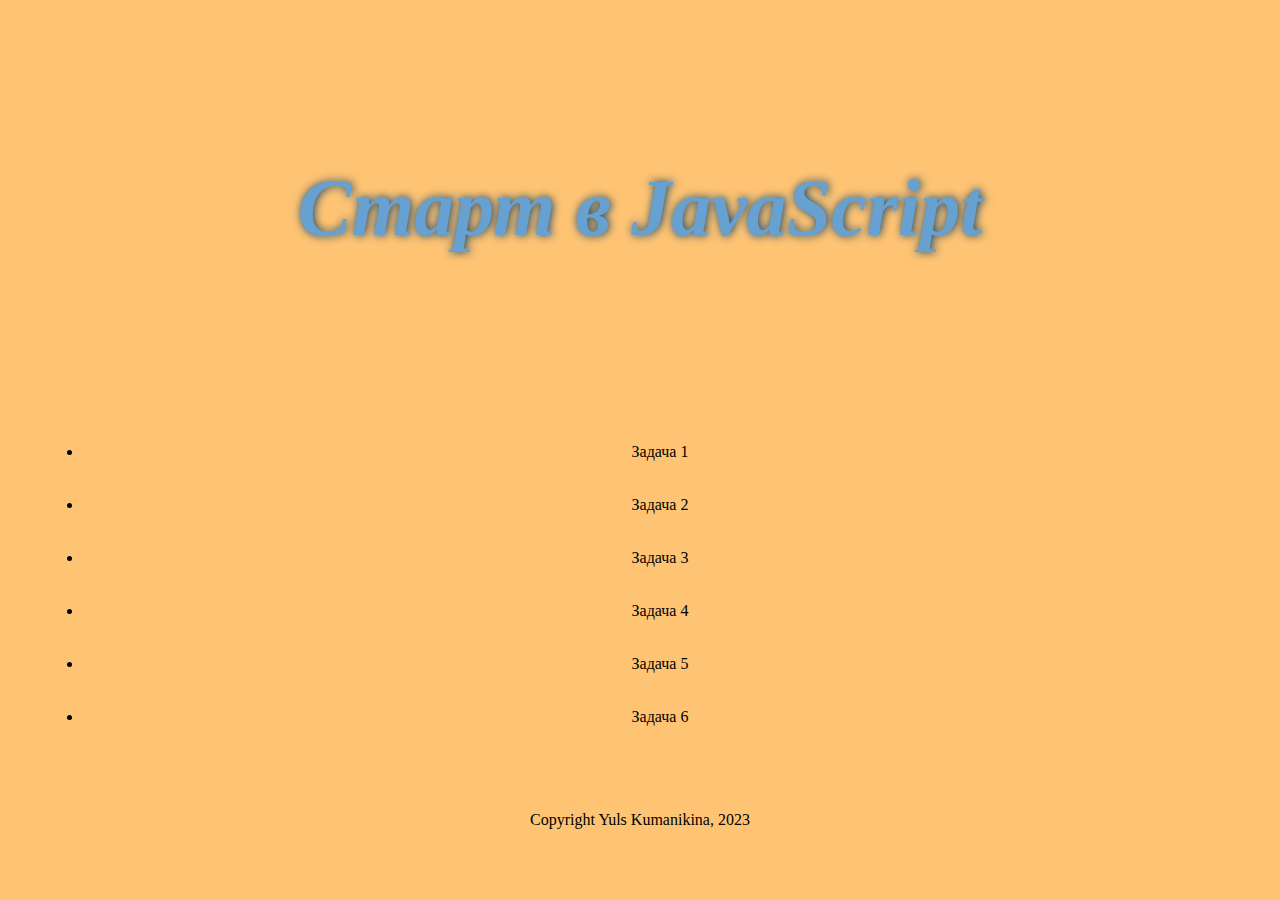
<file: index.html>
<!DOCTYPE html>
<html lang="en">
<head>
    <meta charset="UTF-8">
    <title>JS-Start</title>
    <link rel="stylesheet" href="style.css">
</head>
<body>
  <header>
      <h1>Старт в JavaScript</h1>
  </header>
<ul class="licting">
  <li>
    <a href="task1/index.html">Задача 1</a>
  </li>
  <li>
    <a href="task2/index.html">Задача 2</a>
  </li>
  <li>
    <a href="task3/index.html">Задача 3</a>
  </li>
  <li>
    <a href="task4/index.html">Задача 4</a>
  </li>
  <li>
    <a href="task5/index.html">Задача 5</a>
  </li>
  <li>
    <a href="task6/index.html">Задача 6</a>
  </li>
</ul>
</body>
<footer>
  <div class="copyright">Copyright <a href="https://github.com/YulsKumanikina" target="blank">Yuls Kumanikina</a>, 2023</div>
</footer>
</html>
</file>
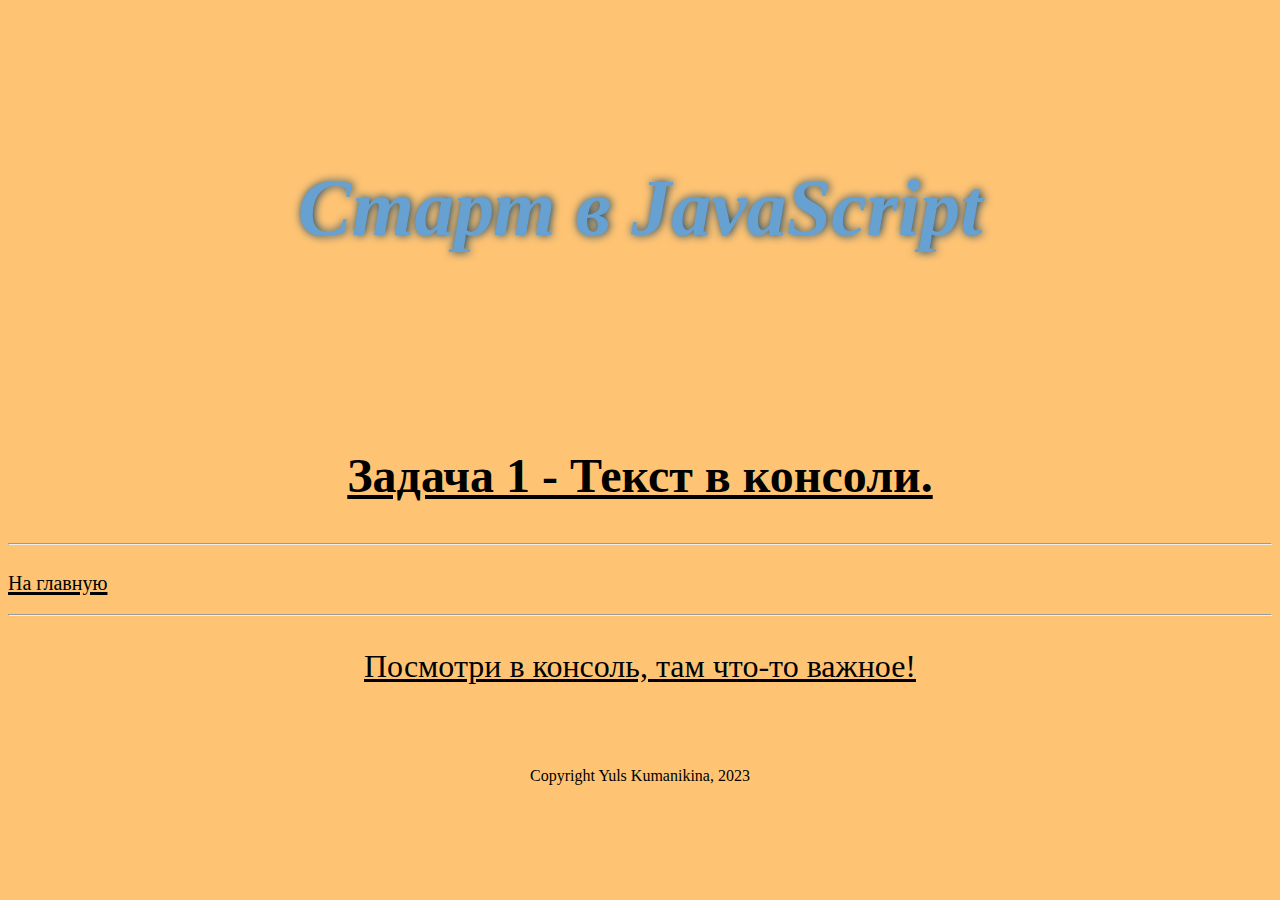
<file: task1/index.html>
<!DOCTYPE html>
<html lang="en">
    <head>
        <meta charset="UTF-8">
        <title>JS-Start. 1 задача</title>
        <link rel="stylesheet" href="style.css">
    </head>
    <body>
        <header>
            <h1>Старт в JavaScript</h1>
        </header>
<biv class="Text">
    <h2 class="miniheader">Задача 1 - Текст в консоли.</h2>
    <hr>
        <a id="back" href="../index.html">На главную</a>
        <hr>

        <p>Посмотри в консоль, там что-то важное!</p>
</biv>
<script src="script.js"></script>
<footer>
    <div class="copyright">Copyright <a href="https://github.com/YulsKumanikina" target="blank">Yuls Kumanikina</a>, 2023</div>
  </footer>
</html>
</file>
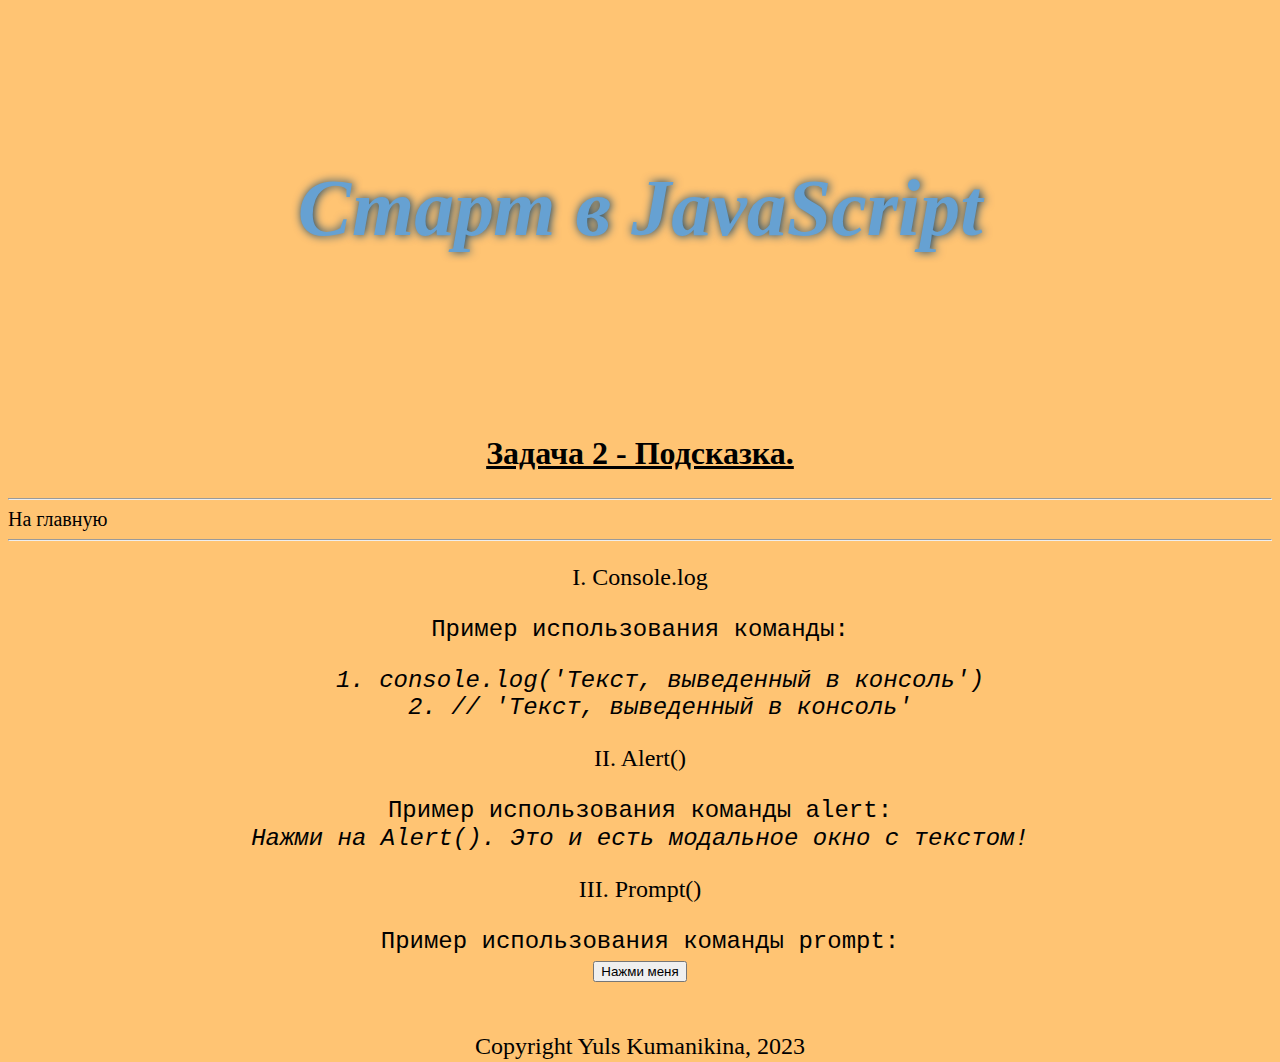
<file: task2/index.html>
<!DOCTYPE html>
<html lang="en">
    <head>
        <meta charset="UTF-8">
        <title>JS-Start. 2 задача</title>
        <link rel="stylesheet" href="style.css">
    </head>

<body>
    <header>
        <h1>Старт в JavaScript</h1>
    </header>
    <h2 class="miniheader">Задача 2 - Подсказка.</h2>
    <hr>
        <a id="back" href="../index.html">На главную</a>
        <hr>
        <div class="content">
<p id="consoleLog">I. Console.log</p>
<code>
    Пример использования команды: <br>
    <ol>
       <em>1. console.log('Текст, выведенный в консоль')</em><br>
       <em>2. // 'Текст, выведенный в консоль'</em>
    </ol>
</code>

<p id="alert">II. Alert()</p>
<code>
    Пример использования команды alert:<br>
    <em>Нажми на Alert(). Это и есть модальное окно с текстом!</em>

</code>

<p id="prompt">III. Prompt()</p>
<code>
    Пример использования команды prompt:<br>
    <button onclick="checkAnswer()">Нажми меня</button>
    <div id="answer"></div>
    
</code>
</biv>
</body>
<script src="script.js"></script>
</body>
<footer>
    <div class="copyright">Copyright <a href="https://github.com/YulsKumanikina" target="blank">Yuls Kumanikina</a>, 2023</div>
  </footer>
</html>
</file>
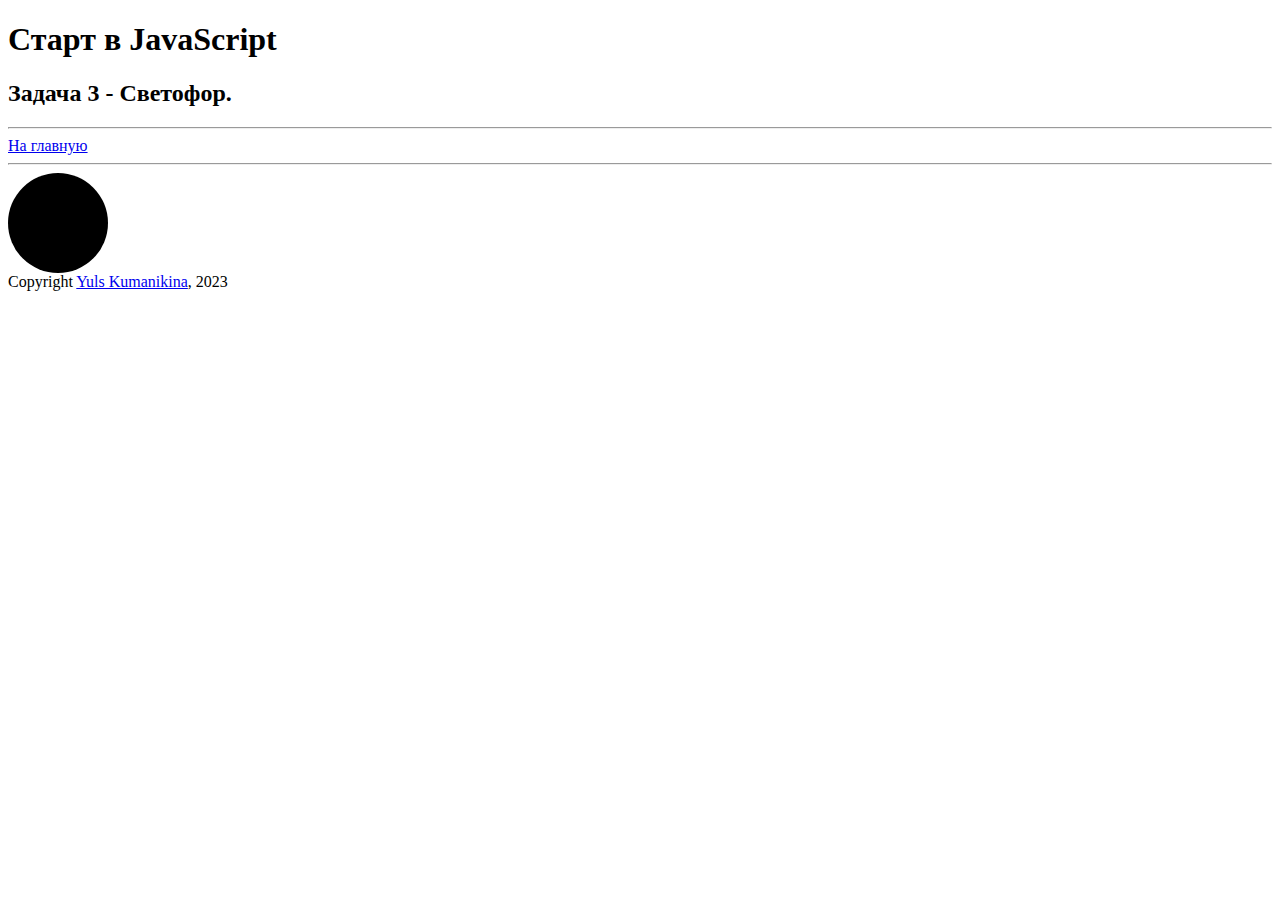
<file: task3/index.html>
<!DOCTYPE html>
<html lang="en">
    <head>
        <meta charset="UTF-8">
        <title>JS-Start. 1 задача</title>
        <link rel="stylesheet" href="style.css">
    </head>
    <body>
        <header>
            <h1>Старт в JavaScript</h1>
        </header>
        <h2 class="miniheader">Задача 3 - Светофор.</h2>
        <hr>
            <a id="back" href="../index.html">На главную</a>
            <hr>
<div id="trafficLight"></div>
<script src="script.js"></script>
</body>
<footer>
    <div class="copyright">Copyright <a href="https://github.com/YulsKumanikina" target="blank">Yuls Kumanikina</a>, 2023</div>
  </footer>
</html>
</file>
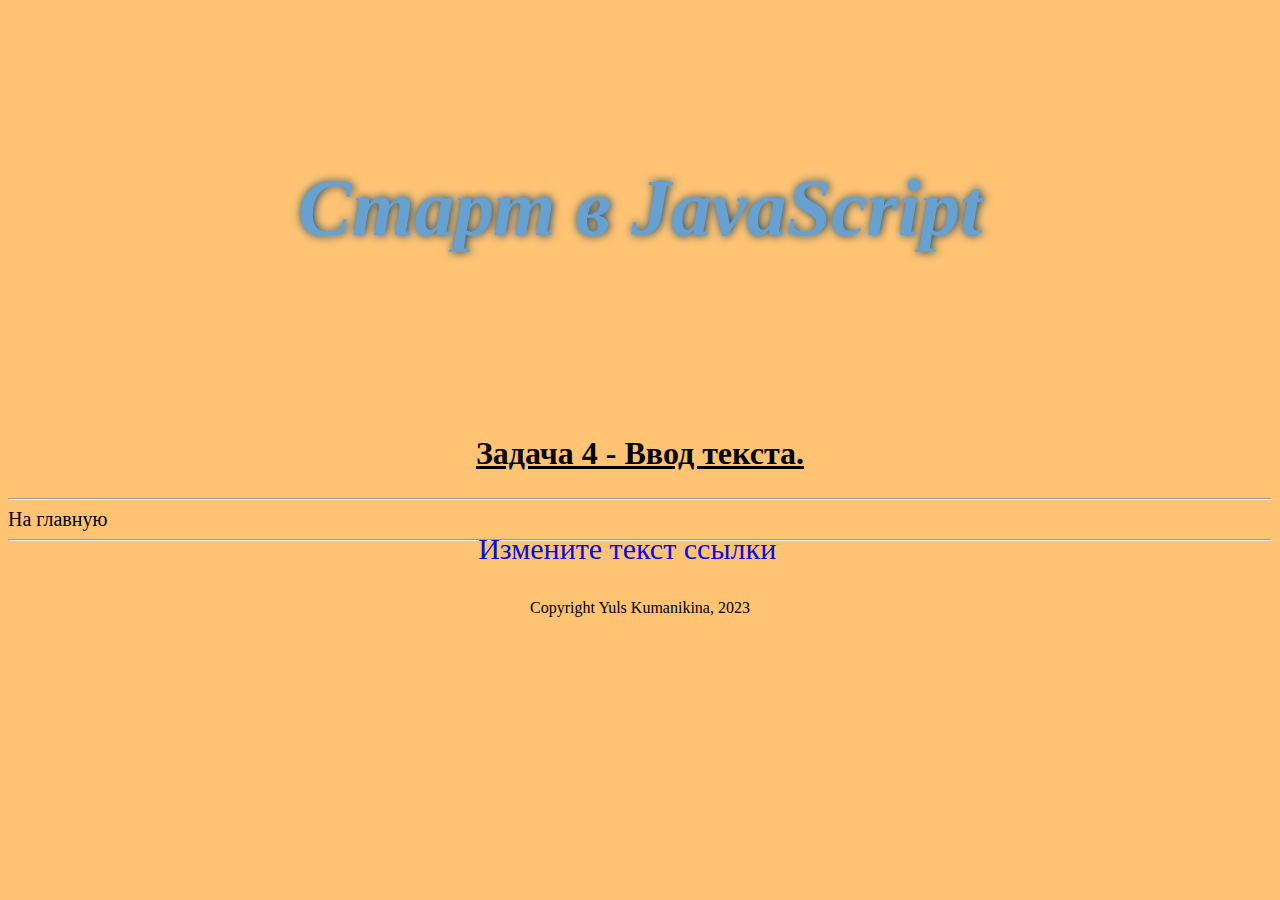
<file: task4/index.html>
<!DOCTYPE html>
<html lang="en">
    <head>
        <meta charset="UTF-8">
        <title>JS-Start. 4 задача</title>
        <link rel="stylesheet" href="style.css">
    </head>
    <body>
        <header>
            <h1>Старт в JavaScript</h1>
        </header>
        <h2 class="miniheader">Задача 4 - Ввод текста.</h2>
        <hr>
            <a id="back" href="../index.html">На главную</a>
            <hr>
    <p id="userTextField" href="https://google.ru/">Измените текст ссылки</p>
<script src="script.js"></script>
</body>
<footer>
    <div class="copyright">Copyright <a href="https://github.com/YulsKumanikina" target="blank">Yuls Kumanikina</a>, 2023</div>
  </footer>
</html>
</file>
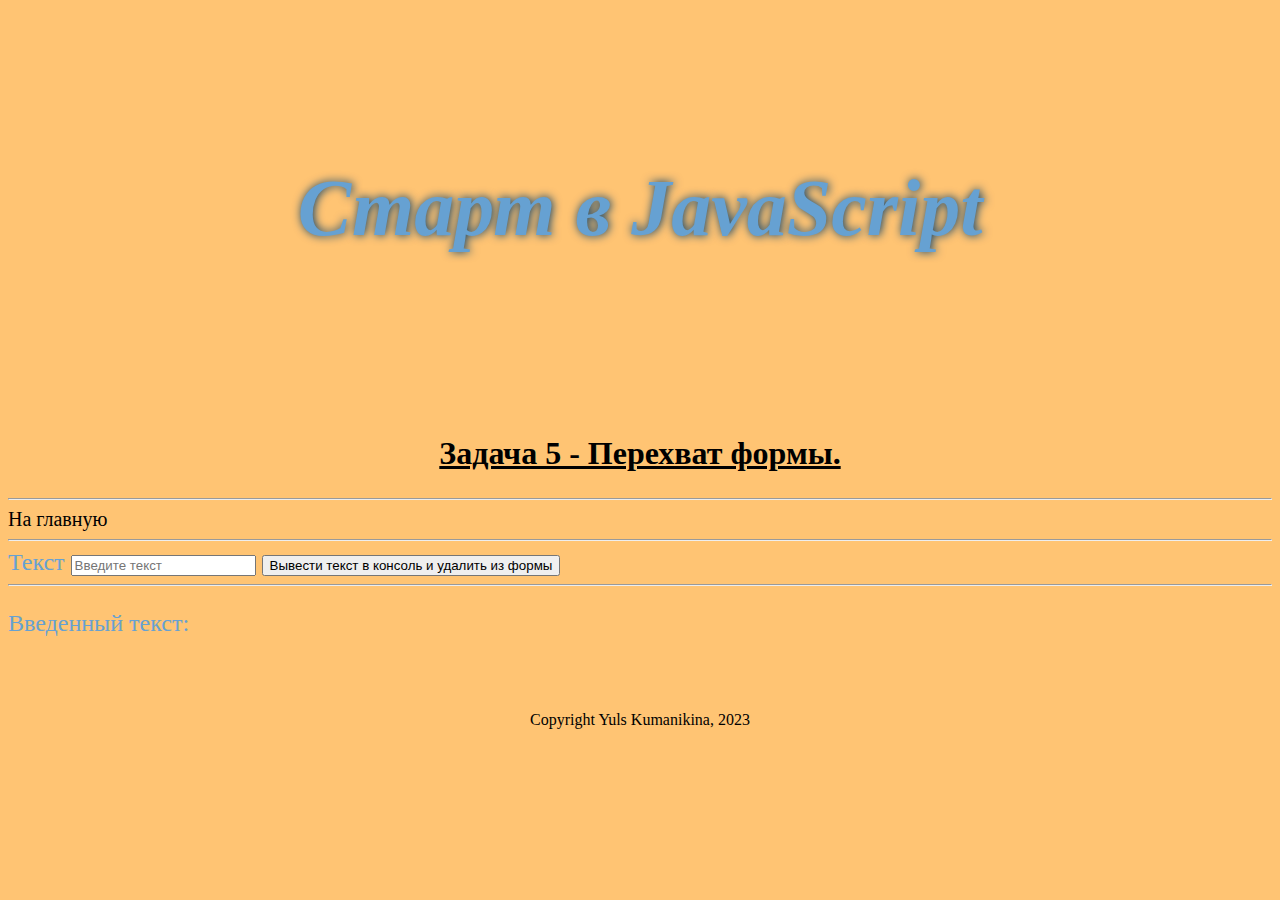
<file: task5/index.html>
<!DOCTYPE html>
<html lang="en">
    <head>
        <meta charset="UTF-8">
        <title>JS-Start. 5 задача</title>
        <link rel="stylesheet" href="style.css">
    </head>
    <body>
        <header>
            <h1>Старт в JavaScript</h1>
        </header>
        <h2 class="miniheader">Задача 5 - Перехват формы.</h2>
        <hr>
            <a id="back" href="../index.html">На главную</a>
            <hr>
<form action="#">
    <label class="lebel">
        Текст
        <input type="text" placeholder="Введите текст">
    </label>
    <button type="submit">
        Вывести текст в консоль и удалить из формы
    </button>
</form>
<hr>
<p class="inputtext">Введенный текст:</p>
<p id="duplicateField"></p>
<script src="script.js"></script>
</body>
<footer>
    <div class="copyright">Copyright <a href="https://github.com/YulsKumanikina" target="blank">Yuls Kumanikina</a>, 2023</div>
  </footer>
</html>
</file>
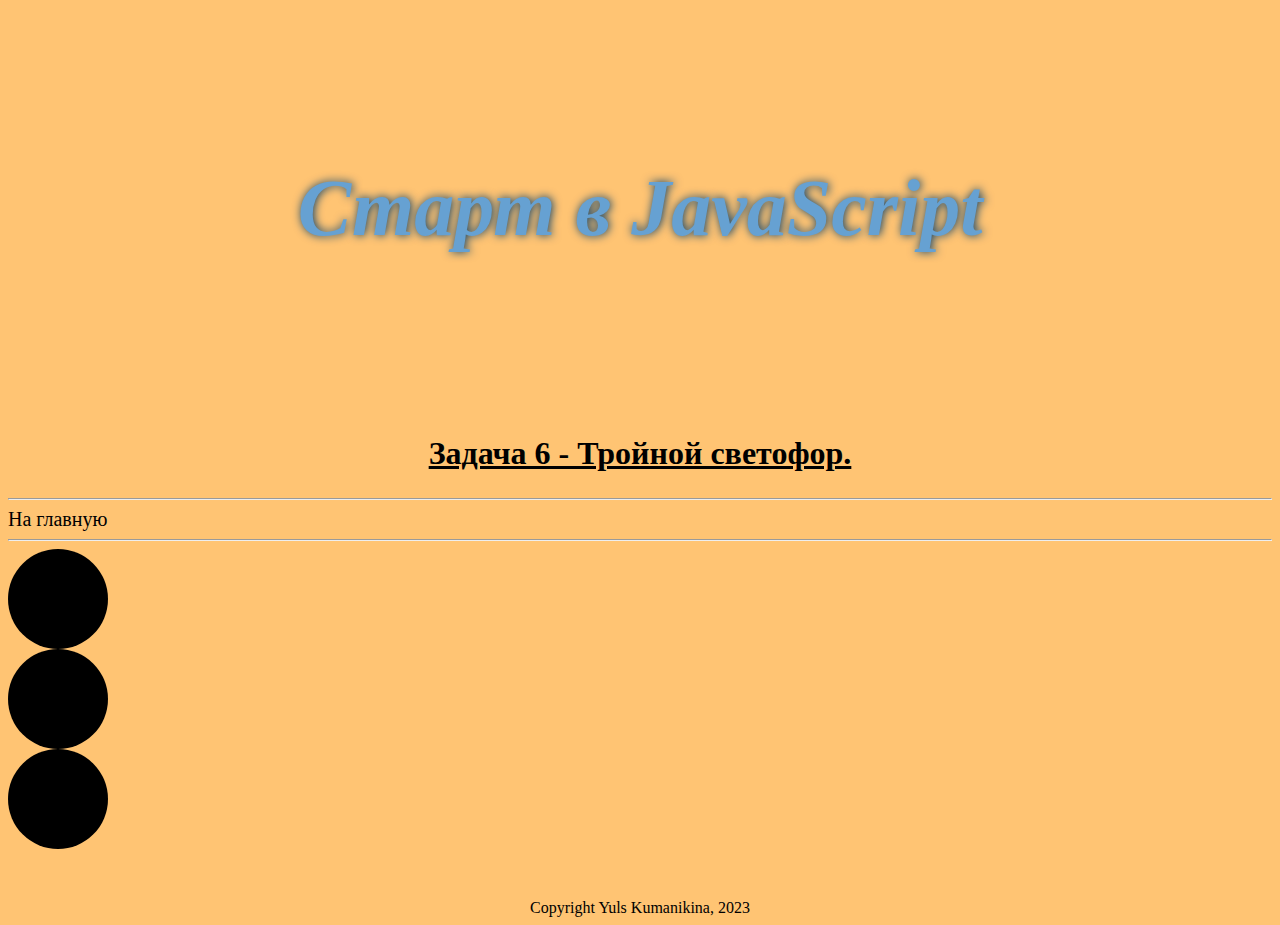
<file: task6/index.html>
<!DOCTYPE html>
<html lang="en">
    <head>
        <meta charset="UTF-8">
        <title>JS-Start. 6 задача</title>
        <link rel="stylesheet" type="text/css" href="style.css">
    </head>
    <body>
        <header>
            <h1>Старт в JavaScript</h1>
        </header>
        <h2 class="miniheader">Задача 6 - Тройной светофор.</h2>
        <hr>
            <a id="back" href="../index.html">На главную</a>
            <hr>
            <div class="content">
                <div id="trafficLight1"></div>
                <div id="trafficLight2"></div>
                <div id="trafficLight3"></div>
            </div>
            <script src="script.js"></script>
    </body>
    <footer>
        <div class="copyright">Copyright <a href="https://github.com/YulsKumanikina" target="blank">Yuls Kumanikina</a>, 2023</div>
      </footer>
</html>
</file>
<file: style.css>
html body {
    width: auto;
    height: 100%;
    background-color: #FFC473;
}

header {
    display: flex;
    align-items: center;
    justify-content: center;
    height: 400px;
    background: url(https://images.unsplash.com/photo-1669985457873-0c540a1d832a?ixlib=rb-4.0.3&ixid=MnwxMjA3fDB8MHxwaG90by1wYWdlfHx8fGVufDB8fHx8&auto=format&fit=crop&w=1195&q=80) bottom no-repeat;
    background-size: cover;
}

h1 {
    text-shadow: #043C6B 1px 0 10px;
    color: #66A1D2;
    font-style: oblique;
    font-size: 5rem;
}

.listing {
    display: inline-block;
    font-size: 35px;
    padding: 15;
}

li {
    margin: 35px;
    text-align: center;
}

li a {
    text-decoration: none;
    color: black;
}

li a:hover {
    color: #D460CF;
    text-shadow: 5px 5px 5px #6E0069;
}

footer {
    padding-top: 50px;
    text-align: center;
    text-decoration: none;
}

.copyright {
    color: rgb(0, 0, 0);
    font-family: 'Times New Roman', Times, serif;
}

.copyright a {
    color: black;
    text-decoration: none;
}

.copyright a:hover {
    color: #D460CF;
}
</file>
<file: task1/style.css>
html body {
    width: auto;
    height: 100%;
    background-color: #FFC473;
}

header {
    display: flex;
    align-items: center;
    justify-content: center;
    height: 400px;
    background: url(https://images.unsplash.com/photo-1669985457873-0c540a1d832a?ixlib=rb-4.0.3&ixid=MnwxMjA3fDB8MHxwaG90by1wYWdlfHx8fGVufDB8fHx8&auto=format&fit=crop&w=1195&q=80) bottom no-repeat;
    background-size: cover;
}

h1 {
    text-shadow: #043C6B 1px 0 10px;
    color: #66A1D2;
    font-style: oblique;
    font-size: 5rem;
}

h2.miniheader{
    text-align: center;
    text-decoration: none;
    font-size: 1.5em;
}

footer {
    padding-top: 50px;
    text-align: center;
    text-decoration: none;
}

.copyright {
    color: rgb(0, 0, 0);
    font-family: 'Times New Roman', Times, serif;
}

.copyright a {
    color: black;
    text-decoration: none;
}

.copyright a:hover {
    color: #D460CF;
}

.Text {
    text-align: center;
    text-decoration: underline;
    font-size: 2em;
}

#back {
    font-size: 20px;
    text-decoration: none;
    color: rgb(0, 0, 0);
}

#back:hover {
    font-size: 25px;
}
</file>
<file: task2/style.css>
html body {
    width: auto;
    height: 100%;
    background-color: #FFC473;
}

header {
    display: flex;
    align-items: center;
    justify-content: center;
    height: 400px;
    background: url(https://images.unsplash.com/photo-1669985457873-0c540a1d832a?ixlib=rb-4.0.3&ixid=MnwxMjA3fDB8MHxwaG90by1wYWdlfHx8fGVufDB8fHx8&auto=format&fit=crop&w=1195&q=80) bottom no-repeat;
    background-size: cover;
}

h1 {
    text-shadow: #043C6B 1px 0 10px;
    color: #66A1D2;
    font-style: oblique;
    font-size: 5rem;
}


h2.miniheader{
    text-align: center;
    text-decoration: underline;
    font-size: 2em;
}

#back {
    font-size: 20px;
    text-decoration: none;
    color: rgb(0, 0, 0);
}

#back:hover {
    font-size: 25px;
}

.content {
    position: absolute;
    left: 0;
    right: 0;
    margin: 0 auto;
    text-align: center;
    top: 60%;
    font-size: 1.5rem;
}

footer {
    padding-top: 50px;
    text-align: center;
    text-decoration: none;
}
.copyright {
    color: rgb(0, 0, 0);
    font-family: 'Times New Roman', Times, serif;
}

.copyright a {
    color: black;
    text-decoration: none;
}

.copyright a:hover {
    color: #D460CF;
}
</file>
<file: task3/style.css>
#trafficLight {
    width: 100px;
    height: 100px;
    border-radius: 50%;
    background: black;
  }
</file>
<file: task4/style.css>
html body {
    width: auto;
    height: 100%;
    background-color: #FFC473;
}

header {
    display: flex;
    align-items: center;
    justify-content: center;
    height: 400px;
    background: url(https://images.unsplash.com/photo-1669985457873-0c540a1d832a?ixlib=rb-4.0.3&ixid=MnwxMjA3fDB8MHxwaG90by1wYWdlfHx8fGVufDB8fHx8&auto=format&fit=crop&w=1195&q=80) bottom no-repeat;
    background-size: cover;
}

h1 {
    text-shadow: #043C6B 1px 0 10px;
    color: #66A1D2;
    font-style: oblique;
    font-size: 5rem;
}

h2.miniheader{
    text-align: center;
    text-decoration: underline;
    font-size: 2em;
}

#back {
    font-size: 20px;
    text-decoration: none;
    color: rgb(0, 0, 0);
}

#back:hover {
    font-size: 25px;
}

#userTextField {
    font-size: 30px;
    color: rgb(8, 12, 226);
    margin: 0;
    position: absolute;
    top: 61%;
    left: 49%;
    margin-right: -50%;
    transform: translate(-50%, -50%)
 
}

footer {
    padding-top: 50px;
    text-align: center;
    text-decoration: none;
}
.copyright {
    color: rgb(0, 0, 0);
    font-family: 'Times New Roman', Times, serif;
}

.copyright a {
    color: black;
    text-decoration: none;
}

.copyright a:hover {
    color: #D460CF;
}
</file>
<file: task5/style.css>
html body {
    width: auto;
    height: 100%;
    background-color: #FFC473;
}

header {
    display: flex;
    align-items: center;
    justify-content: center;
    height: 400px;
    background: url(https://images.unsplash.com/photo-1669985457873-0c540a1d832a?ixlib=rb-4.0.3&ixid=MnwxMjA3fDB8MHxwaG90by1wYWdlfHx8fGVufDB8fHx8&auto=format&fit=crop&w=1195&q=80) bottom no-repeat;
    background-size: cover;
}

h1 {
    text-shadow: #043C6B 1px 0 10px;
    color: #66A1D2;
    font-style: oblique;
    font-size: 5rem;
}

h2.miniheader{
    text-align: center;
    text-decoration: underline;
    font-size: 2em;
}

.lebel {
    color: #66A1D2;
    font-size: 1.5em;
}

.inputtext {
    color: #66A1D2;
    font-size: 1.5em;
}

#back {
    font-size: 20px;
    text-decoration: none;
    color: rgb(0, 0, 0);
}

#back:hover {
    font-size: 25px;
}

footer {
    padding-top: 50px;
    text-align: center;
    text-decoration: none;
}

.copyright {
    color: rgb(0, 0, 0);
    font-family: 'Times New Roman', Times, serif;
}

.copyright a {
    color: black;
    text-decoration: none;
}

.copyright a:hover {
    color: #D460CF;
}
</file>
<file: task6/style.css>
html body {
    width: auto;
    height: 100%;
    background-color: #FFC473;
}

header {
    display: flex;
    align-items: center;
    justify-content: center;
    height: 400px;
    background: url(https://images.unsplash.com/photo-1669985457873-0c540a1d832a?ixlib=rb-4.0.3&ixid=MnwxMjA3fDB8MHxwaG90by1wYWdlfHx8fGVufDB8fHx8&auto=format&fit=crop&w=1195&q=80) bottom no-repeat;
    background-size: cover;
}

h1 {
    text-shadow: #043C6B 1px 0 10px;
    color: #66A1D2;
    font-style: oblique;
    font-size: 5rem;
}

h2.miniheader{
    text-align: center;
    text-decoration: underline;
    font-size: 2em;
}

.pcontent {
    width: 100px;
    height: 300px;
    position: absolute;
    left: 0;
    right: 0;
    margin: 0 auto;
    top: calc(50% - 150px);
}

#trafficLight1 {
    width: 100px;
    height: 100px;
    border-radius: 50%;
    background: black;
}

#trafficLight2 {
    width: 100px;
    height: 100px;
    border-radius: 50%;
    background: black;
}

#trafficLight3 {
    width: 100px;
    height: 100px;
    border-radius: 50%;
    background: black;
}

footer {
    padding-top: 50px;
    text-align: center;
    text-decoration: none;
}
.copyright {
    color: rgb(0, 0, 0);
    font-family: 'Times New Roman', Times, serif;
}

.copyright a {
    color: black;
    text-decoration: none;
}

.copyright a:hover {
    color: #D460CF;
}

#back {
    font-size: 20px;
    text-decoration: none;
    color: rgb(0, 0, 0);
}

#back:hover {
    font-size: 25px;
}
</file>
